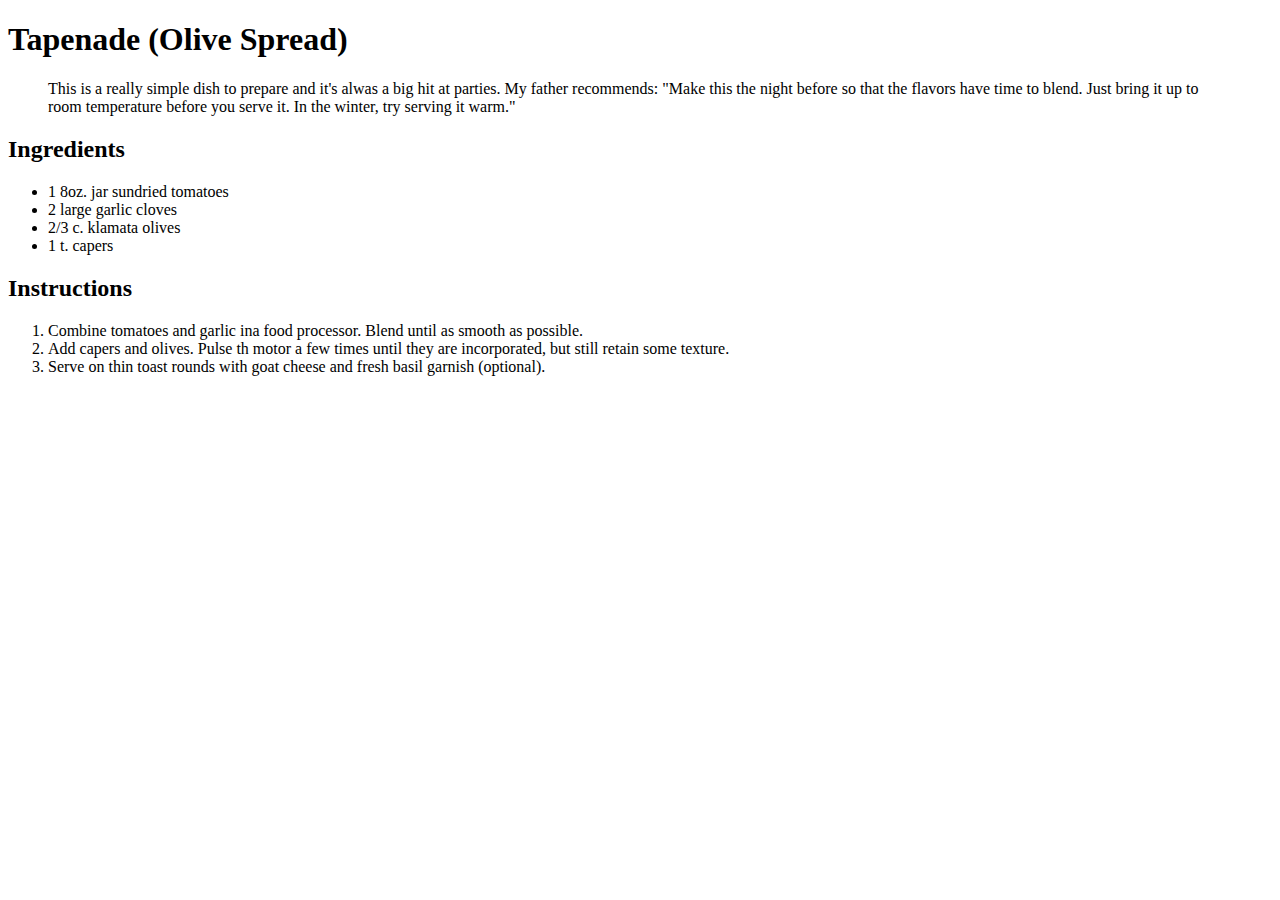
<file: blackgooserecipe.html>
<!DOCTYPE html> 
<html>

<head>
<meta charset="utf-8"/> 
<title>Recipes&Announcements</title>
</head> 


<body>
<h1>Tapenade (Olive Spread)</h1>

<blockquote>
<p>This is a really simple dish to prepare and it's alwas a big hit at parties. My father recommends:

"Make this the night before so that the flavors have time to blend. Just bring it up to room temperature
before you serve it. In the winter, try serving it warm."</p>
</blockquote>

<h2>Ingredients</h2>
<ul>
<li>1 8oz. jar sundried tomatoes</li>
<li>2 large garlic cloves</li>
<li>2/3 c. klamata olives</li>
<li>1 t. capers</li>
</ul>


<h2>Instructions</h2> 
<ol>
<li>Combine tomatoes and garlic ina  food processor. Blend until as smooth as possible.</li> 

<li>Add capers and olives. Pulse th motor a few times until they are incorporated, but still retain some texture.</li> 

<li>Serve on thin toast rounds with goat cheese and fresh basil garnish (optional).</li>
</ol>
</body>

</html>
</file>
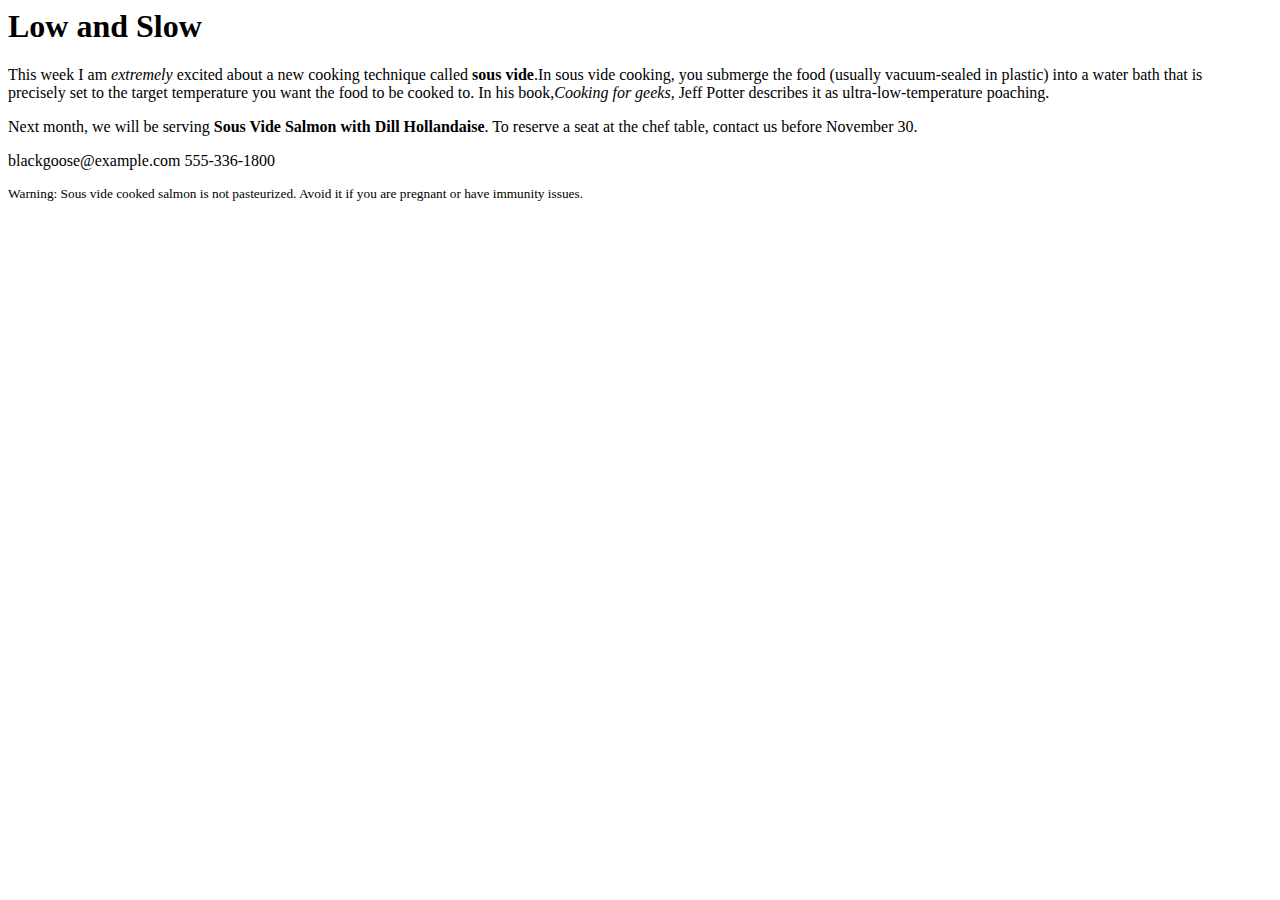
<file: NewRecipe.html>
<!DOCTYPE heml>

<html>

<head>
<meta charset="utf-8">
<title>New Recipe</title>
</head>

<body>

<article>
	<header>
	<p><data value posted by BGB, November 15, 2012</p>
	</header>
<h1>Low and Slow</h1>
	<p>This week I am <i>extremely</i> excited about a new cooking technique called <b>sous vide</b>.In sous vide cooking, you submerge the food (usually vacuum-sealed in plastic) 
	into a water bath that is <br>precisely set to the target temperature you want the food to be cooked to. In his book,<cite>Cooking for geeks</cite>, Jeff Potter describes it
	as ultra-low-temperature poaching.</br></p>
	<p>Next month, we will be serving <b>Sous Vide Salmon with Dill Hollandaise</b>. To reserve a seat at the chef table, contact us before November 30.</p>
	
	
	<p>blackgoose@example.com
	555-336-1800</p>
	
	<p><small>Warning: Sous vide cooked salmon is not pasteurized. Avoid it 
	if you are pregnant or have immunity issues.<small></p>
	
</article> 
   




</body>

</html>
</file>
